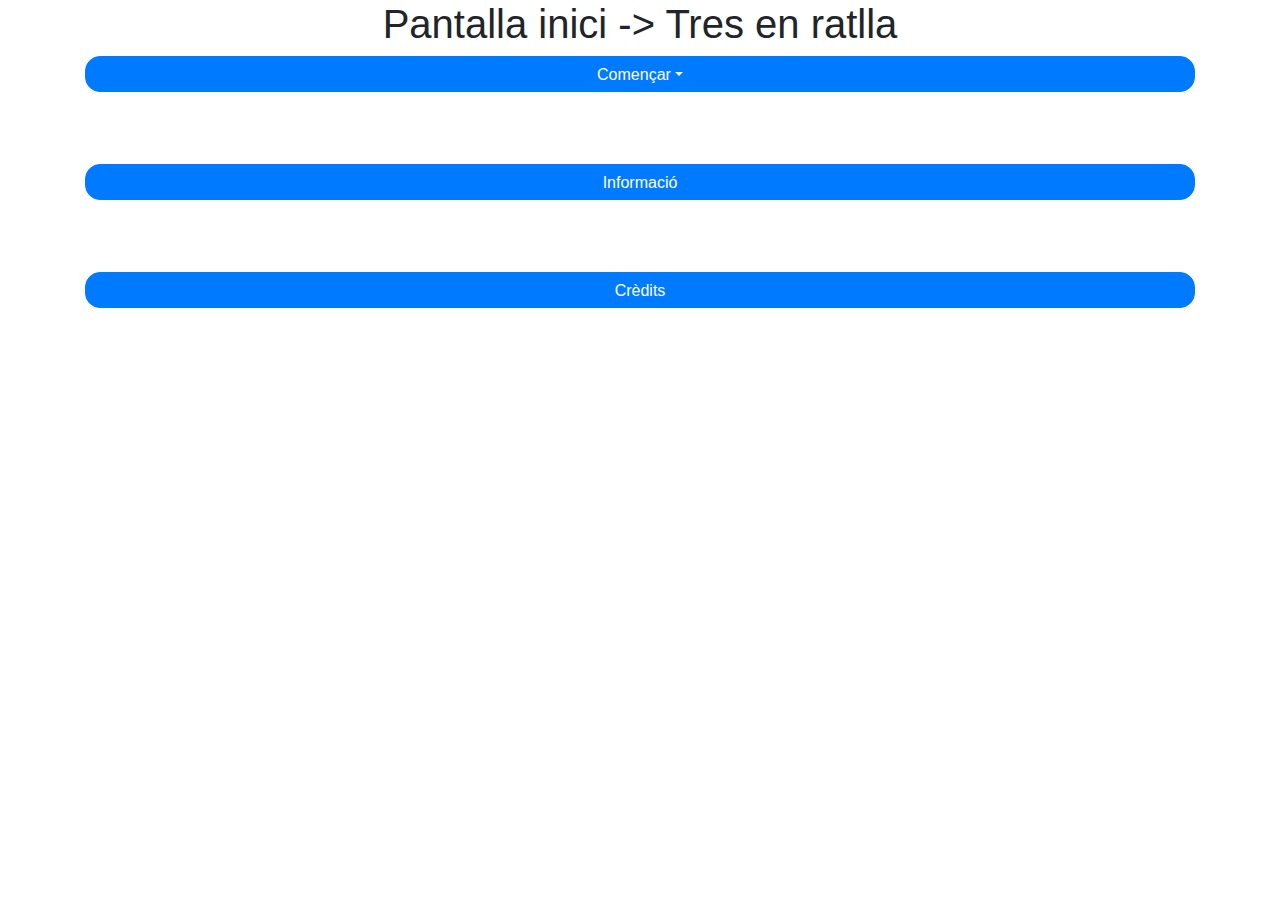
<file: index.html>
<!DOCTYPE html>
<html lang="en">

<head>
  <meta charset="utf-8">
  <title>Index</title>
  <meta http-equiv="X-UA-Compatible" content="IE=edge">
  <meta name="viewport" content="width=device-width, initial-scale=1">
  <link rel="stylesheet" href="https://stackpath.bootstrapcdn.com/bootstrap/4.3.1/css/bootstrap.min.css" integrity="sha384-ggOyR0iXCbMQv3Xipma34MD+dH/1fQ784/j6cY/iJTQUOhcWr7x9JvoRxT2MZw1T" crossorigin="anonymous">
  <link rel="stylesheet" href="./css/index.css">
  <script src="https://code.jquery.com/jquery-3.3.1.min.js"></script>
  <script src="./js/index.js"></script>
</head>

<body class="white">
  <div class="container">
    <center><h1>Pantalla inici -> Tres en ratlla</h1></center>
    
     
          <button class="btn btn-primary dropdown-toggle" type="button" id="dropdownMenuButton" data-toggle="dropdown" aria-haspopup="true" aria-expanded="false">Començar</button>
          <div class="dropdown-menu" aria-labelledby="dropdownMenuButton" style="width: 90%;">
              <button type="button" class="btn btn-primary" id="2player" onclick="tractar_btn(this);">2 Jugadors</button>
          </div>
        <br />
	<br />
        <br />
	<br />
        <button class="btn btn-primary" id="info" onclick="tractar_btn(this);">Informació</button>
	<br />
	<br />
        <br />
	<br />
        <button class="btn btn-primary" id="cred" onclick="tractar_btn(this);">Crèdits</button>
      
  </div>
</body>

<script src="https://code.jquery.com/jquery-3.3.1.slim.min.js" integrity="sha384-q8i/X+965DzO0rT7abK41JStQIAqVgRVzpbzo5smXKp4YfRvH+8abtTE1Pi6jizo" crossorigin="anonymous"></script>
<script src="https://cdnjs.cloudflare.com/ajax/libs/popper.js/1.14.7/umd/popper.min.js" integrity="sha384-UO2eT0CpHqdSJQ6hJty5KVphtPhzWj9WO1clHTMGa3JDZwrnQq4sF86dIHNDz0W1" crossorigin="anonymous"></script>
<script src="https://stackpath.bootstrapcdn.com/bootstrap/4.3.1/js/bootstrap.min.js" integrity="sha384-JjSmVgyd0p3pXB1rRibZUAYoIIy6OrQ6VrjIEaFf/nJGzIxFDsf4x0xIM+B07jRM" crossorigin="anonymous"></script>

</html>
</file>
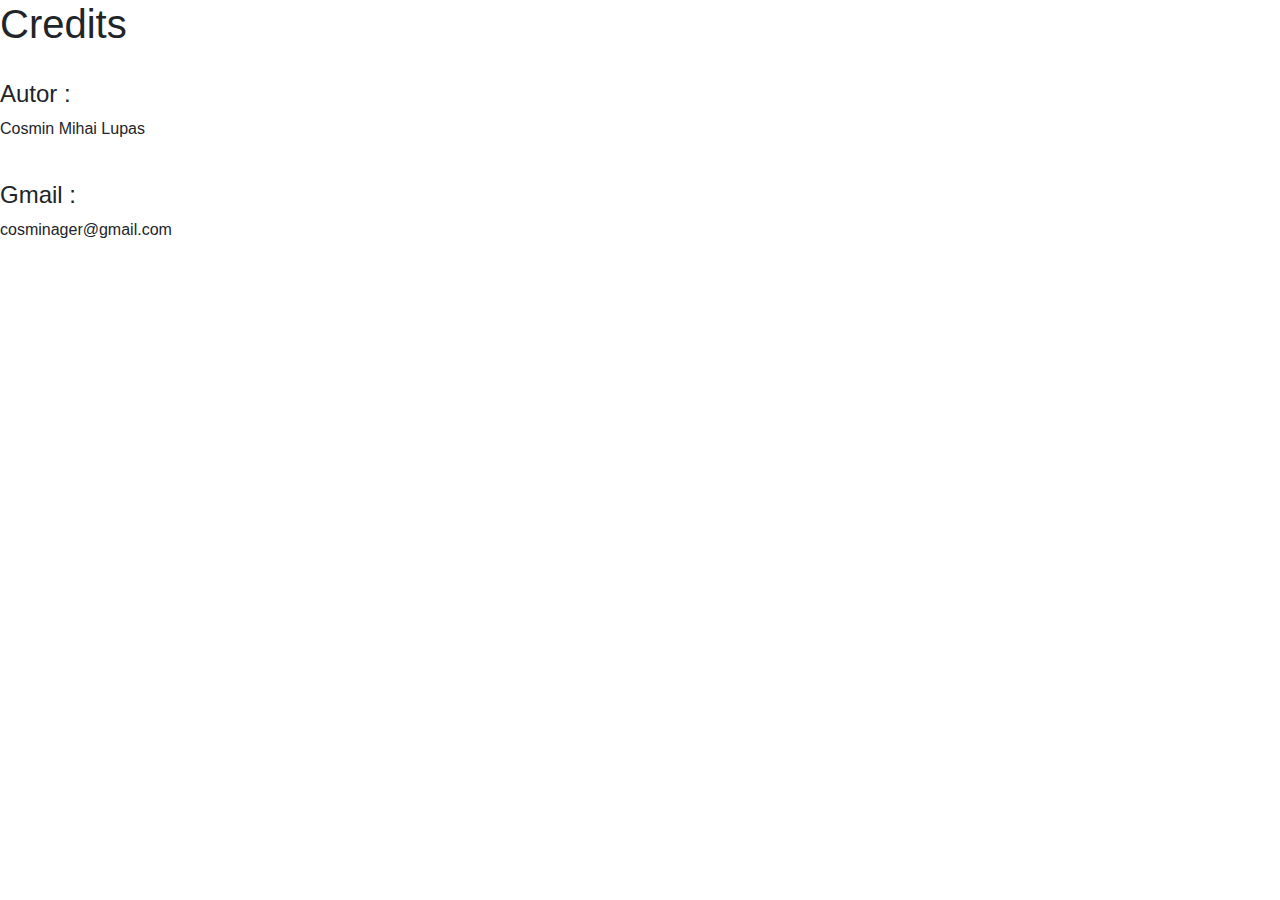
<file: credits.html>
<!DOCTYPE html>
<html lang="en">

<head>
  <meta charset="utf-8">
  <title>Formulari</title>
  <meta http-equiv="X-UA-Compatible" content="IE=edge">
  <meta name="viewport" content="width=device-width, initial-scale=1">
  <link rel="stylesheet" href="https://stackpath.bootstrapcdn.com/bootstrap/4.3.1/css/bootstrap.min.css" integrity="sha384-ggOyR0iXCbMQv3Xipma34MD+dH/1fQ784/j6cY/iJTQUOhcWr7x9JvoRxT2MZw1T" crossorigin="anonymous">
  <link rel="stylesheet" href="./css/credits.css">
  <script src="https://code.jquery.com/jquery-3.3.1.min.js"></script>
</head>

<body> 
          <h1>Credits</h1><br />
      
          <h4>Autor : </h4> <p>Cosmin Mihai Lupas</p>
          
	  <br />
	  <h4>Gmail : </h4> <p>cosminager@gmail.com</p>
          
         
</body>
<script src="https://code.jquery.com/jquery-3.3.1.slim.min.js" integrity="sha384-q8i/X+965DzO0rT7abK41JStQIAqVgRVzpbzo5smXKp4YfRvH+8abtTE1Pi6jizo" crossorigin="anonymous"></script>
<script src="https://cdnjs.cloudflare.com/ajax/libs/popper.js/1.14.7/umd/popper.min.js" integrity="sha384-UO2eT0CpHqdSJQ6hJty5KVphtPhzWj9WO1clHTMGa3JDZwrnQq4sF86dIHNDz0W1" crossorigin="anonymous"></script>
<script src="https://stackpath.bootstrapcdn.com/bootstrap/4.3.1/js/bootstrap.min.js" integrity="sha384-JjSmVgyd0p3pXB1rRibZUAYoIIy6OrQ6VrjIEaFf/nJGzIxFDsf4x0xIM+B07jRM" crossorigin="anonymous"></script>

</html>
</file>
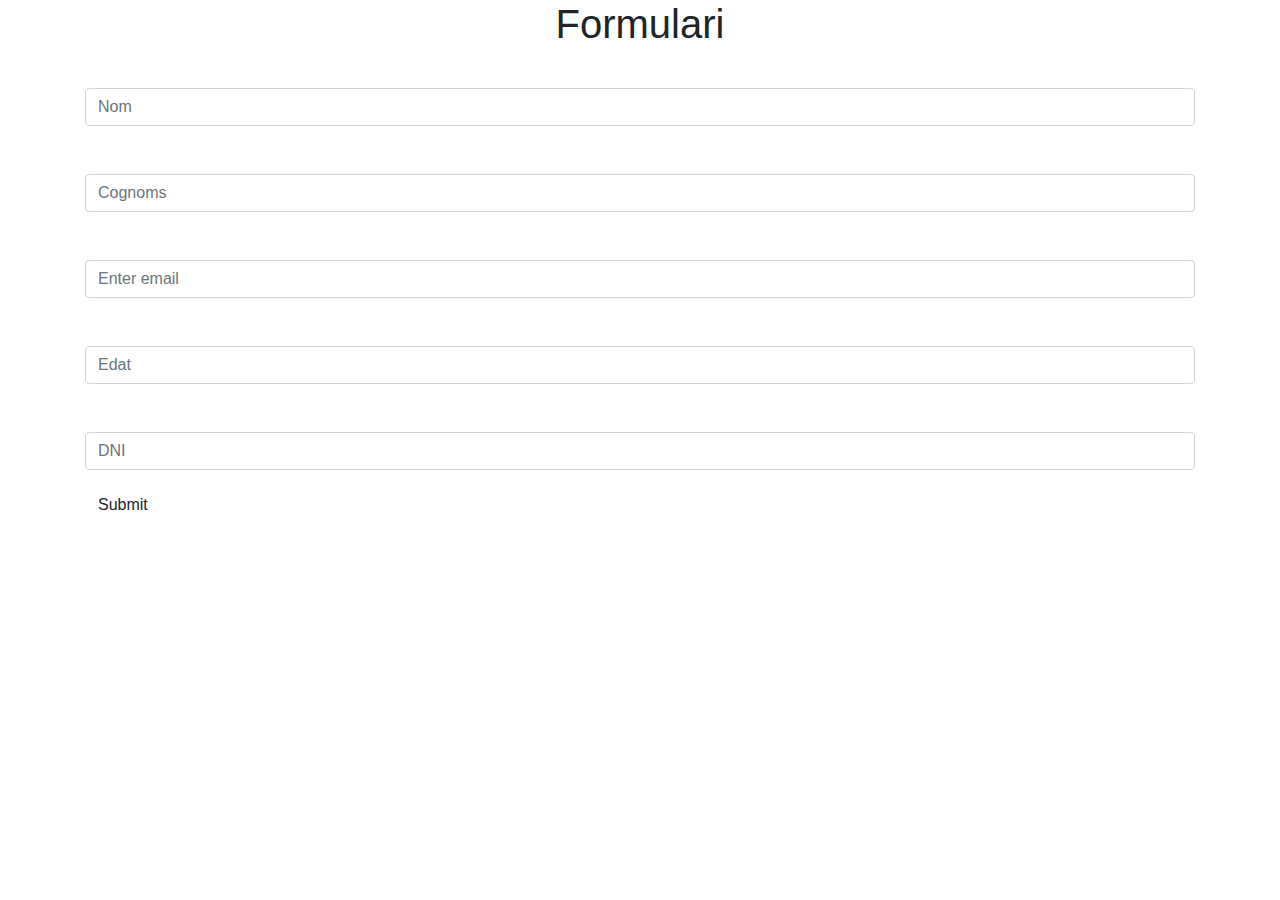
<file: formulari.html>
<!DOCTYPE html>
<html lang="en">

<head>
  <meta charset="utf-8">
  <title>Formulari</title>
  <meta http-equiv="X-UA-Compatible" content="IE=edge">
  <meta name="viewport" content="width=device-width, initial-scale=1">
  <link rel="stylesheet" href="https://stackpath.bootstrapcdn.com/bootstrap/4.3.1/css/bootstrap.min.css" integrity="sha384-ggOyR0iXCbMQv3Xipma34MD+dH/1fQ784/j6cY/iJTQUOhcWr7x9JvoRxT2MZw1T" crossorigin="anonymous">
  <link rel="stylesheet" href="./css/formulari.css">
  <script src="https://code.jquery.com/jquery-3.3.1.min.js"></script>
  <script src="./js/formulari.js"></script>
</head>

<body class="white">
  <div class="container">
    <center><h1>Formulari</h1></center>
    <form id="form1" action="3enratlla.html" onsubmit="return isValidForm()">
      <div class="form-group">
        <label for="nom">Nom</label>
        <input type="text" class="form-control" id="nom" name="nom" aria-describedby="nomHelp" placeholder="Nom" onfocusout="upperCase(this)">
        <small id="nomHelp" class="form-text text-muted"></small>
      </div>
      <div class="form-group">
        <label for="cognoms">Cognoms</label>
        <input type="text" class="form-control" id="cognoms" name="cognoms" aria-describedby="cognomsHelp" placeholder="Cognoms" onfocusout="upperCase(this)">
        <small id="cognomsHelp" class="form-text text-muted"></small>
      </div>
      <div class="form-group">
        <label for="email">Email</label>
        <input type="email" class="form-control" id="email" name="email" aria-describedby="emailHelp" placeholder="Enter email">
        <small id="emailHelp" class="form-text text-muted"></small>
      </div>
      <div class="form-group">
        <label for="edat">Edat</label>
        <input type="number" class="form-control" id="edat" name="edat" aria-describedby="edatHelp" placeholder="Edat" min="0" max="105">
        <small id="edatHelp" class="form-text text-muted"></small>
      </div>
      <div class="form-group">
        <label for="dni">DNI</label>
        <input type="text" class="form-control" id="dni" name="dni" aria-describedby="dniHelp" placeholder="DNI">
        <small id="dniHelp" class="form-text text-muted"></small>
      </div>
      <input type="text" class="invisible" id="nom2" name="nom2" placeholder="Nom2">
      <input type="text" class="invisible" id="cognoms2" name="cognoms2" placeholder="Cognoms2">
      <input type="text" class="invisible" id="email2" name="email2" placeholder="Email2">
      <input type="text" class="invisible" id="dni2" name="dni2" placeholder="DNI2">
      <input type="text" class="invisible" id="edat2" name="edat2" placeholder="Edat2">
      <button type="submit" class="btn ">Submit</button>
</form>
  </div>
</body>

<script src="https://code.jquery.com/jquery-3.3.1.slim.min.js" integrity="sha384-q8i/X+965DzO0rT7abK41JStQIAqVgRVzpbzo5smXKp4YfRvH+8abtTE1Pi6jizo" crossorigin="anonymous"></script>
<script src="https://cdnjs.cloudflare.com/ajax/libs/popper.js/1.14.7/umd/popper.min.js" integrity="sha384-UO2eT0CpHqdSJQ6hJty5KVphtPhzWj9WO1clHTMGa3JDZwrnQq4sF86dIHNDz0W1" crossorigin="anonymous"></script>
<script src="https://stackpath.bootstrapcdn.com/bootstrap/4.3.1/js/bootstrap.min.js" integrity="sha384-JjSmVgyd0p3pXB1rRibZUAYoIIy6OrQ6VrjIEaFf/nJGzIxFDsf4x0xIM+B07jRM" crossorigin="anonymous"></script>

</html>
</file>
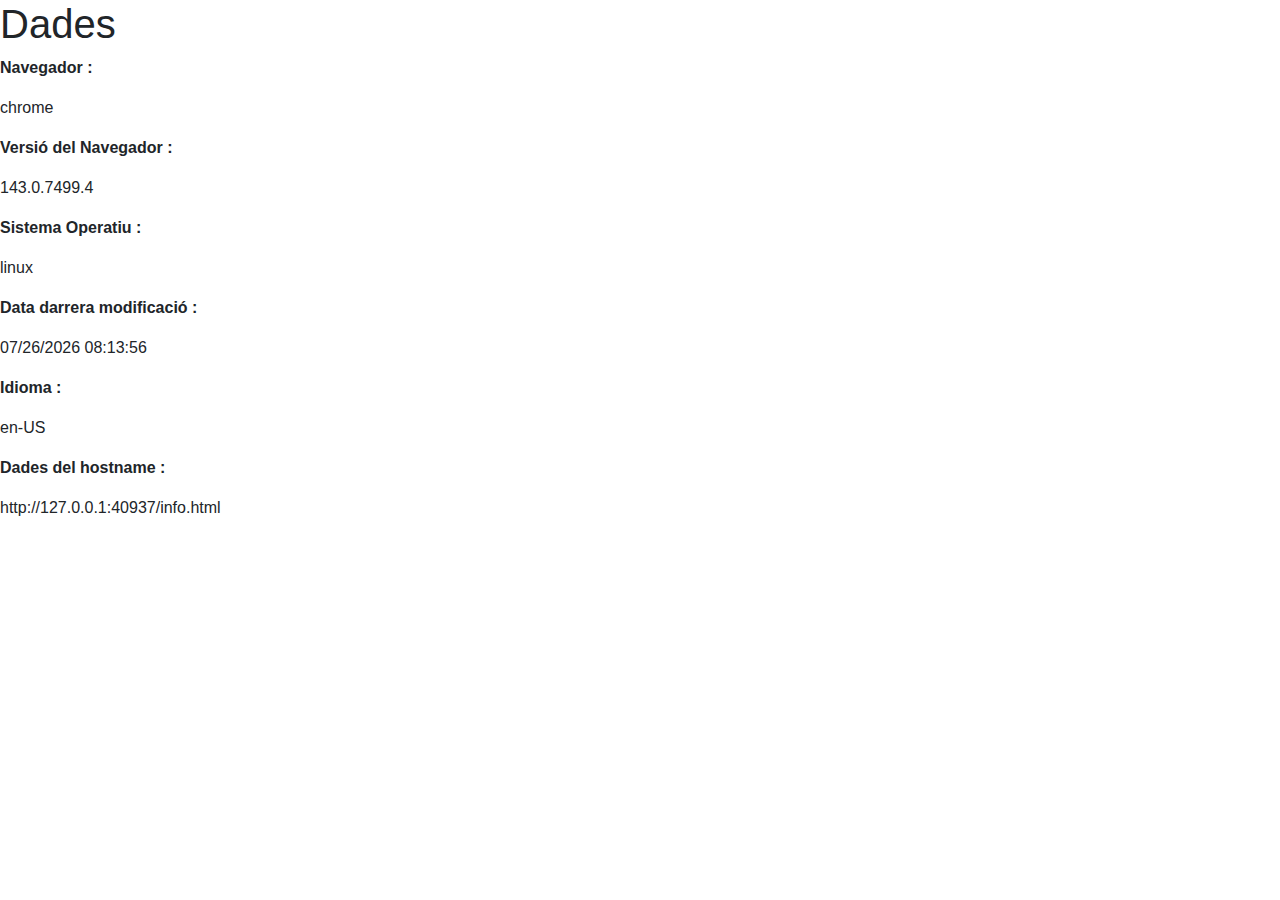
<file: info.html>
<!DOCTYPE html>
<html lang="en">

<head>
  <meta charset="utf-8">
  <title>Help</title>
<meta http-equiv="X-UA-Compatible" content="IE=edge">
  <meta name="viewport" content="width=device-width, initial-scale=1">
  <link rel="stylesheet" href="https://stackpath.bootstrapcdn.com/bootstrap/4.3.1/css/bootstrap.min.css" integrity="sha384-ggOyR0iXCbMQv3Xipma34MD+dH/1fQ784/j6cY/iJTQUOhcWr7x9JvoRxT2MZw1T" crossorigin="anonymous">
  <link rel="stylesheet" href="./css/info.css">
  <script src="https://code.jquery.com/jquery-3.3.1.min.js"></script>
  <script src="./js/jquery.browser.js"></script>
<script src="./js/info.js"></script>
</head>

<body>

        <H1>Dades</H1>
      
        <p><b>Navegador : </b></p> <p  id="navegador"></p>
	<p><b>Versió del Navegador : </b></p><p  id="versioNavegador"></p>
	<p><b>Sistema Operatiu : </b></p><p  id="so"></p>
	<p><b>Data darrera modificació : </b></p><p  id="data"></p>
	<p><b>Idioma : </b></p><p  id="idioma"></p>
	<p><b>Dades del hostname : </b></p><p  id="url"></p>
     
    
</body>

<script src="https://code.jquery.com/jquery-3.3.1.slim.min.js" integrity="sha384-q8i/X+965DzO0rT7abK41JStQIAqVgRVzpbzo5smXKp4YfRvH+8abtTE1Pi6jizo" crossorigin="anonymous"></script>
<script src="https://cdnjs.cloudflare.com/ajax/libs/popper.js/1.14.7/umd/popper.min.js" integrity="sha384-UO2eT0CpHqdSJQ6hJty5KVphtPhzWj9WO1clHTMGa3JDZwrnQq4sF86dIHNDz0W1" crossorigin="anonymous"></script>
<script src="https://stackpath.bootstrapcdn.com/bootstrap/4.3.1/js/bootstrap.min.js" integrity="sha384-JjSmVgyd0p3pXB1rRibZUAYoIIy6OrQ6VrjIEaFf/nJGzIxFDsf4x0xIM+B07jRM" crossorigin="anonymous"></script>

</html>
</file>
<file: css/index.css>
.row {
  width: 80%;
  margin-left: 10%;
}

.btn-dark {
  width: 100%;
}

.btn {
  width: 100%;
  border-radius: 15px;
  height: 4vh;
}

.display-3 {
    text-align: center;
}
</file>
<file: css/credits.css>
.row {
  width: 80%;
  margin-left: 10%;
}

.btn-dark {
  width: 100%;
}

.btn {
  width: 100%;
  border-radius: 15px;
  height: 4vh;
}

.display-3 {
    text-align: center;
}

.display-4 {
    text-align: center;
}

.col {
  border: 1px solid black;
  text-align: center;
}

.top {
  margin-top: 5%;
}
</file>
<file: css/formulari.css>
.invisible {
  display: none;
}

.display-3 {
    text-align: center;
}


label {
  color: white;
}
</file>
<file: css/info.css>
.col p {
  color: black;
  text-align: center;
  padding-top: 3%;
}

.col {
  color: black;
  text-align: center;
  vertical-align: middle;
  align-items: center;
  border: 1px solid black;
  width: 100%;
  height: 8vh;
  font-size: 0.9em;
  background: white;
}


p.p {
  font-size: 0.9em;
  padding-top: 10%;
}

.col-12 {
	height: 20vh;
}

.jumbotron {
	  margin-top: 12%;
    padding-top: 5px;
    padding-bottom: 5px;
}
</file>
